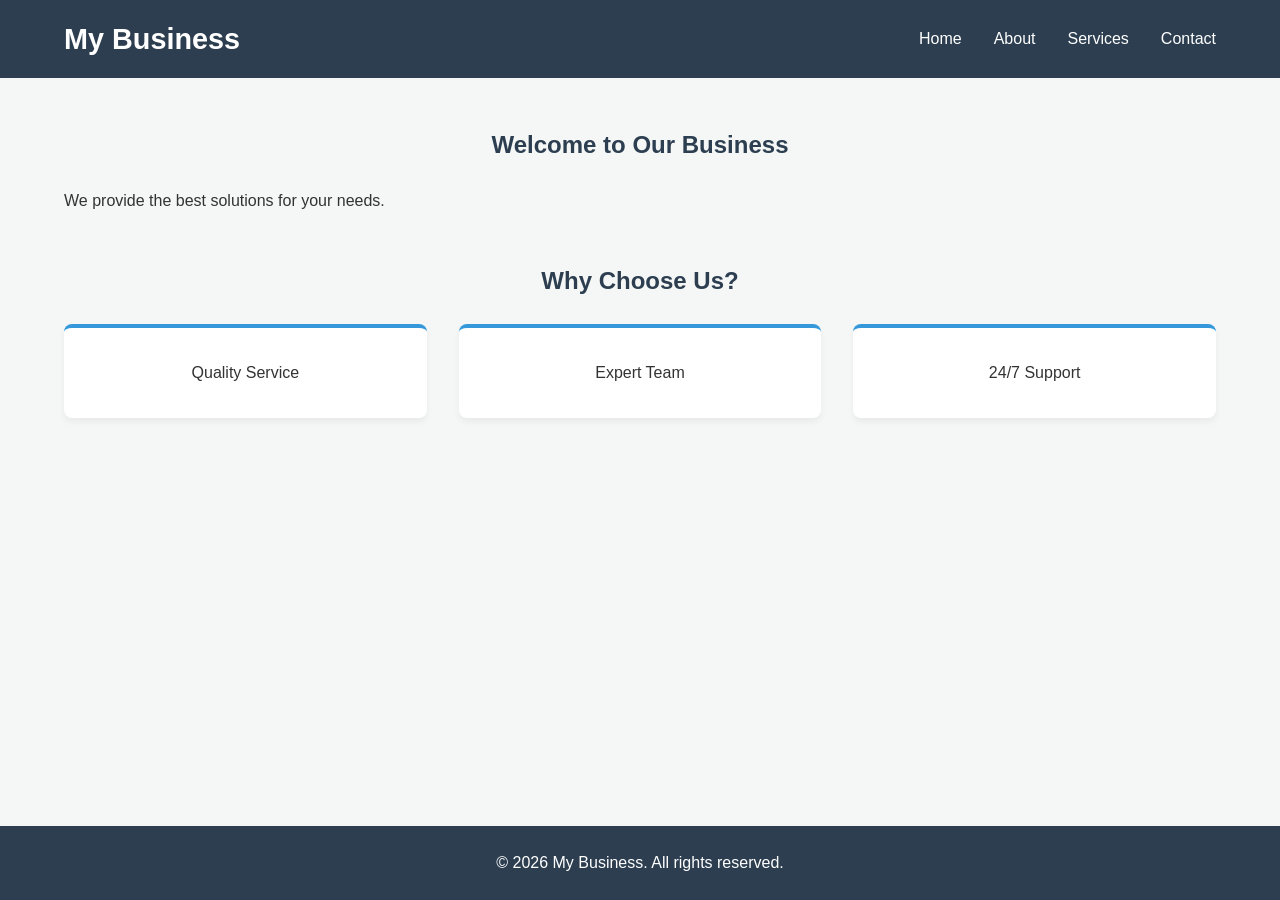
<file: index.html>
<!DOCTYPE html>
<html lang="en">
<head>
    <meta charset="UTF-8">
    <meta name="viewport" content="width=device-width, initial-scale=1.0">
    <title>My Business | Home</title>
    <link rel="stylesheet" href="css/main.css">
</head>
<body>
    <header>
        <nav>
            <div class="logo">My Business</div>
            <ul class="nav-links">
                <li><a href="index.html">Home</a></li>
                <li><a href="about.html">About</a></li>
                <li><a href="services.html">Services</a></li>
                <li><a href="contact.html">Contact</a></li>
            </ul>
            <div class="menu-toggle" id="mobile-menu">☰</div>
        </nav>
    </header>

    <main>
        <section class="hero">
            <h1>Welcome to Our Business</h1>
            <p>We provide the best solutions for your needs.</p>
        </section>
        
        <section class="features">
            <h2>Why Choose Us?</h2>
            <div class="grid-container">
                <div class="grid-item">Quality Service</div>
                <div class="grid-item">Expert Team</div>
                <div class="grid-item">24/7 Support</div>
            </div>
        </section>
    </main>

    <footer>
        <p>&copy; 2026 My Business. All rights reserved.</p>
    </footer>

    <script src="js/main.js"></script>
</body>
</html>
</file>
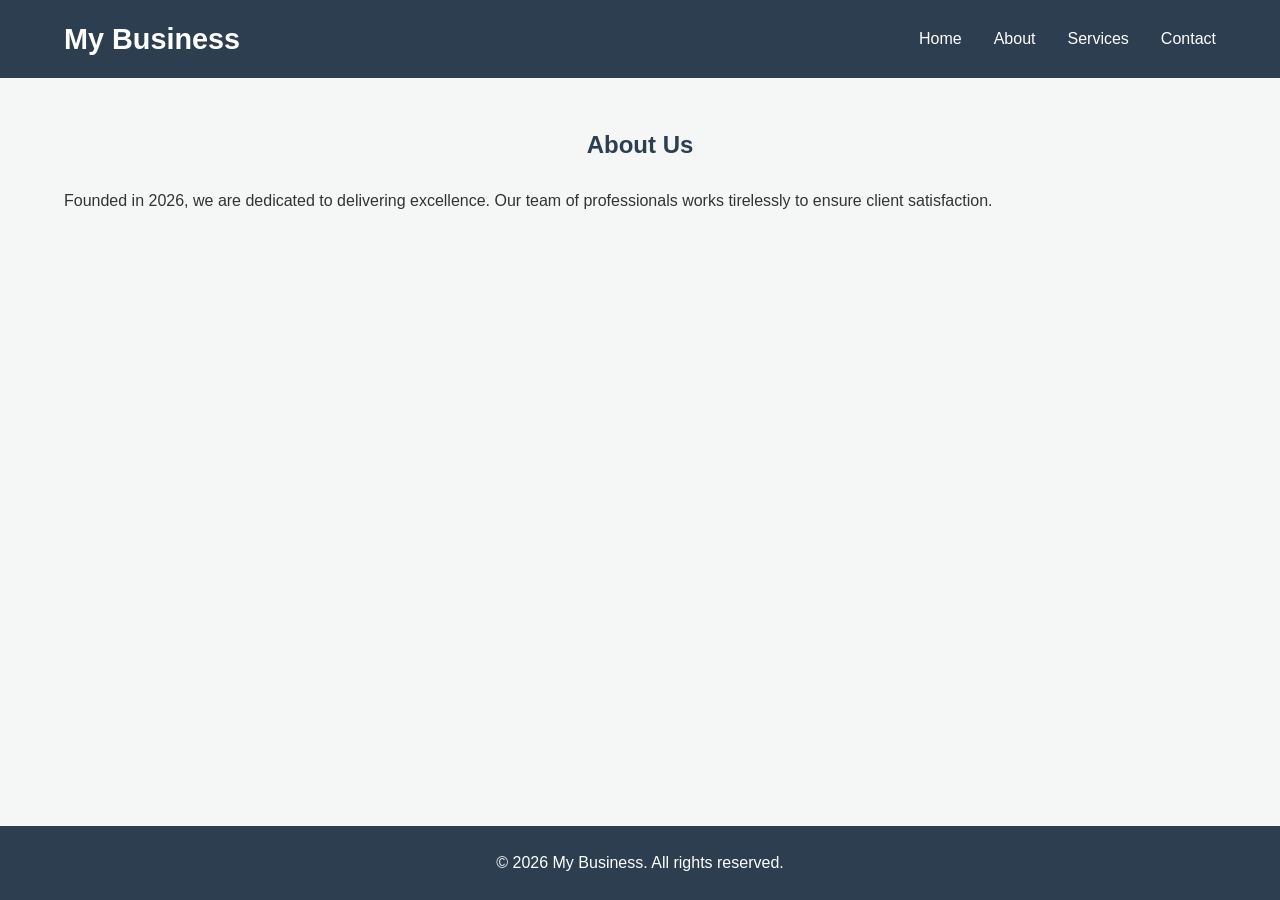
<file: about.html>
<!DOCTYPE html>
<html lang="en">
<head>
    <meta charset="UTF-8">
    <meta name="viewport" content="width=device-width, initial-scale=1.0">
    <title>My Business | About Us</title>
    <link rel="stylesheet" href="css/main.css">
</head>
<body>
    <header>
        <nav>
            <div class="logo">My Business</div>
            <ul class="nav-links">
                <li><a href="index.html">Home</a></li>
                <li><a href="about.html">About</a></li>
                <li><a href="services.html">Services</a></li>
                <li><a href="contact.html">Contact</a></li>
            </ul>
            <div class="menu-toggle" id="mobile-menu">☰</div>
        </nav>
    </header>

    <main>
        <section class="about-content">
            <h1>About Us</h1>
            <p>Founded in 2026, we are dedicated to delivering excellence. Our team of professionals works tirelessly to ensure client satisfaction.</p>
        </section>
    </main>

    <footer>
        <p>&copy; 2026 My Business. All rights reserved.</p>
    </footer>

    <script src="js/main.js"></script>
</body>
</html>
</file>
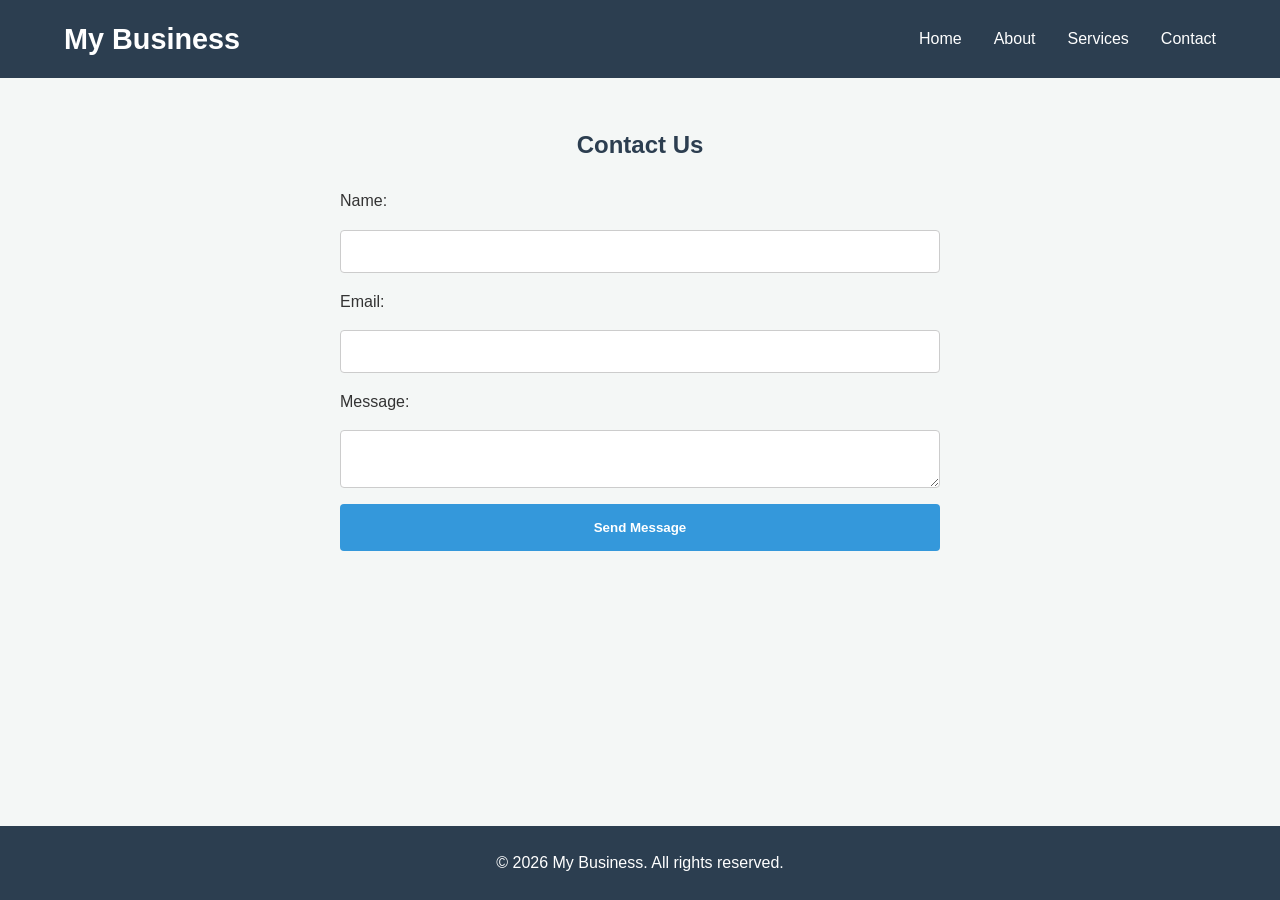
<file: contact.html>
<!DOCTYPE html>
<html lang="en">
<head>
    <meta charset="UTF-8">
    <meta name="viewport" content="width=device-width, initial-scale=1.0">
    <title>My Business | Contact</title>
    <link rel="stylesheet" href="css/main.css">
</head>
<body>
    <header>
        <nav>
            <div class="logo">My Business</div>
            <ul class="nav-links">
                <li><a href="index.html">Home</a></li>
                <li><a href="about.html">About</a></li>
                <li><a href="services.html">Services</a></li>
                <li><a href="contact.html">Contact</a></li>
            </ul>
            <div class="menu-toggle" id="mobile-menu">☰</div>
        </nav>
    </header>

    <main>
        <section class="contact-form-section">
            <h1>Contact Us</h1>
            <form id="contactForm">
                <label for="name">Name:</label>
                <input type="text" id="name" name="name" required>

                <label for="email">Email:</label>
                <input type="email" id="email" name="email" required>

                <label for="message">Message:</label>
                <textarea id="message" name="message" required></textarea>

                <button type="submit">Send Message</button>
            </form>
        </section>
    </main>

    <footer>
        <p>&copy; 2026 My Business. All rights reserved.</p>
    </footer>

    <script src="js/main.js"></script>
    <script src="js/form-validation.js"></script>
</body>
</html>
</file>
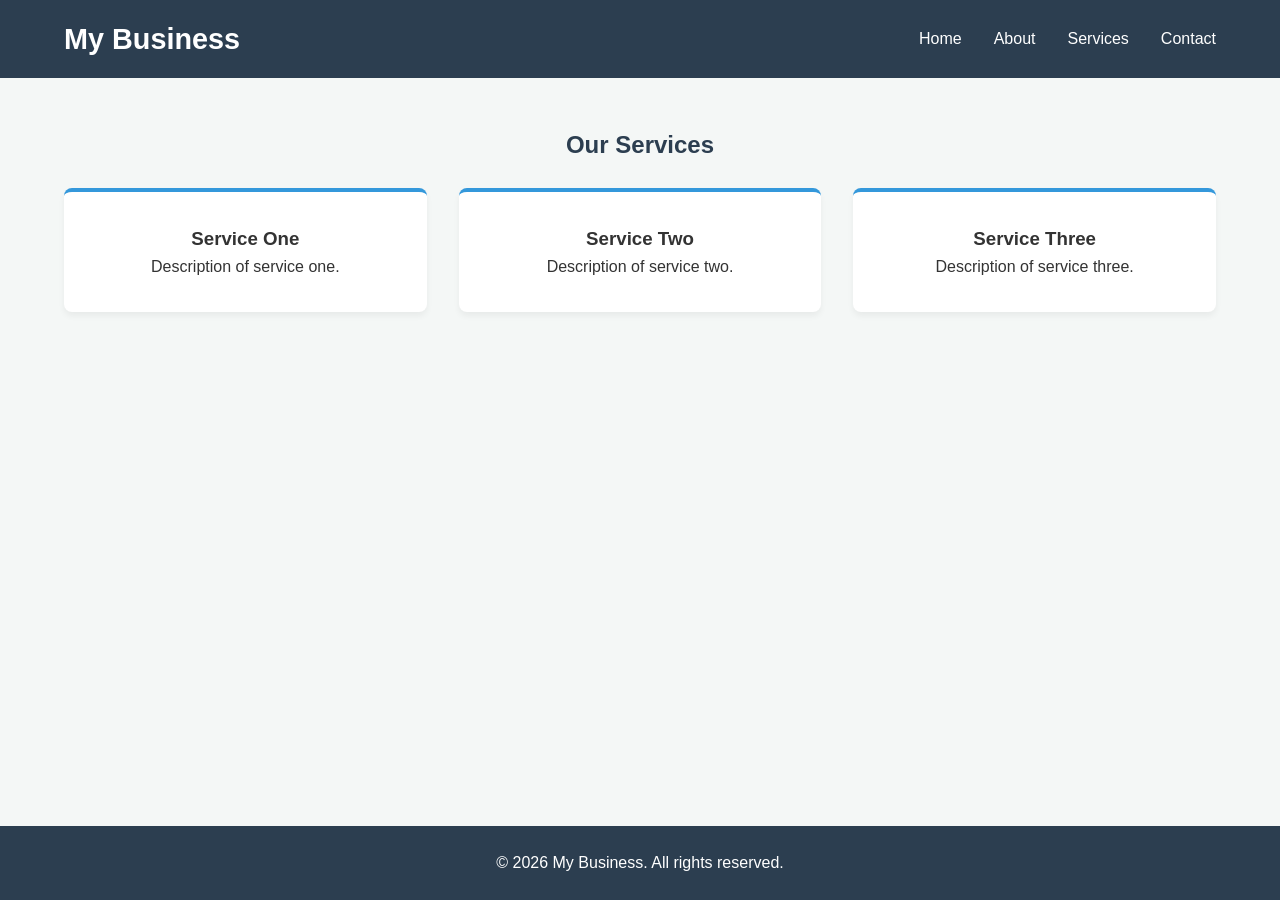
<file: services.html>
<!DOCTYPE html>
<html lang="en">
<head>
    <meta charset="UTF-8">
    <meta name="viewport" content="width=device-width, initial-scale=1.0">
    <title>My Business | Services</title>
    <link rel="stylesheet" href="css/main.css">
</head>
<body>
    <header>
        <nav>
            <div class="logo">My Business</div>
            <ul class="nav-links">
                <li><a href="index.html">Home</a></li>
                <li><a href="about.html">About</a></li>
                <li><a href="services.html">Services</a></li>
                <li><a href="contact.html">Contact</a></li>
            </ul>
            <div class="menu-toggle" id="mobile-menu">☰</div>
        </nav>
    </header>

    <main>
        <section class="services-list">
            <h1>Our Services</h1>
            <div class="grid-container">
                <div class="service-card">
                    <h3>Service One</h3>
                    <p>Description of service one.</p>
                </div>
                <div class="service-card">
                    <h3>Service Two</h3>
                    <p>Description of service two.</p>
                </div>
                <div class="service-card">
                    <h3>Service Three</h3>
                    <p>Description of service three.</p>
                </div>
            </div>
        </section>
    </main>

    <footer>
        <p>&copy; 2026 My Business. All rights reserved.</p>
    </footer>

    <script src="js/main.js"></script>
</body>
</html>
</file>
<file: css/main.css>
/* Brand Colors */
/* Fonts */
/* 1. Base Reset */
* {
  margin: 0;
  padding: 0;
  box-sizing: border-box;
}

body {
  font-family: "Segoe UI", Tahoma, Geneva, Verdana, sans-serif;
  color: #333333;
  background-color: #f4f7f6;
  line-height: 1.6;
  display: flex;
  flex-direction: column;
  min-height: 100vh;
}

/* 2. Flexbox Navigation */
header {
  background-color: #2c3e50;
  padding: 1rem 5%;
}

nav {
  display: flex;
  justify-content: space-between; /* Pushes logo left, links right */
  align-items: center; /* Centers items vertically */
}

.logo {
  color: #ffffff;
  font-size: 1.8rem;
  font-weight: bold;
}

.nav-links {
  list-style: none;
  display: flex;
  gap: 2rem;
}

.nav-links a {
  color: #ffffff;
  text-decoration: none;
  font-weight: 500;
  transition: color 0.3s ease;
}

.nav-links a:hover {
  color: #3498db;
}

.menu-toggle {
  display: none;
  color: #ffffff;
  font-size: 1.8rem;
  cursor: pointer;
}

/* 3. Main Content Area */
main {
  flex: 1; /* Pushes footer to the bottom */
  padding: 3rem 5%;
}

section {
  margin-bottom: 3rem;
}

h1, h2 {
  text-align: center;
  margin-bottom: 1.5rem;
  color: #2c3e50;
}

/* 4. CSS Grid for Layouts (Services & Features) */
.grid-container {
  display: grid;
  /* Automatically creates columns that are at least 300px wide */
  grid-template-columns: repeat(auto-fit, minmax(300px, 1fr));
  gap: 2rem;
}

.grid-item, .service-card {
  background-color: #ffffff;
  padding: 2rem;
  border-radius: 8px;
  box-shadow: 0 4px 6px rgba(0, 0, 0, 0.05);
  text-align: center;
  border-top: 4px solid #3498db;
}

/* 5. Contact Form Basic Styling */
form {
  max-width: 600px;
  margin: 0 auto;
  display: flex;
  flex-direction: column;
  gap: 1rem;
}

input, textarea {
  padding: 0.8rem;
  border: 1px solid #ccc;
  border-radius: 4px;
  font-family: "Segoe UI", Tahoma, Geneva, Verdana, sans-serif;
}

button {
  padding: 1rem;
  background-color: #3498db;
  color: #ffffff;
  border: none;
  border-radius: 4px;
  cursor: pointer;
  font-weight: bold;
  transition: background-color 0.3s;
}

button:hover {
  background-color: rgb(33.1380753138, 125.1882845188, 186.8619246862);
}

/* 6. Footer */
footer {
  background-color: #2c3e50;
  color: #ffffff;
  text-align: center;
  padding: 1.5rem;
  margin-top: auto;
}

/* 7. Mobile Responsiveness */
@media screen and (max-width: 768px) {
  .nav-links {
    display: none; /* Hidden by default on mobile, revealed by JS */
    flex-direction: column;
    position: absolute;
    top: 70px;
    right: 0;
    width: 100%;
    background-color: #2c3e50;
    text-align: center;
    padding: 1rem 0;
  }
  .nav-links.active {
    display: flex; /* Class added by JavaScript */
  }
  .menu-toggle {
    display: block; /* Show hamburger menu on small screens */
  }
}/*# sourceMappingURL=main.css.map */
</file>
